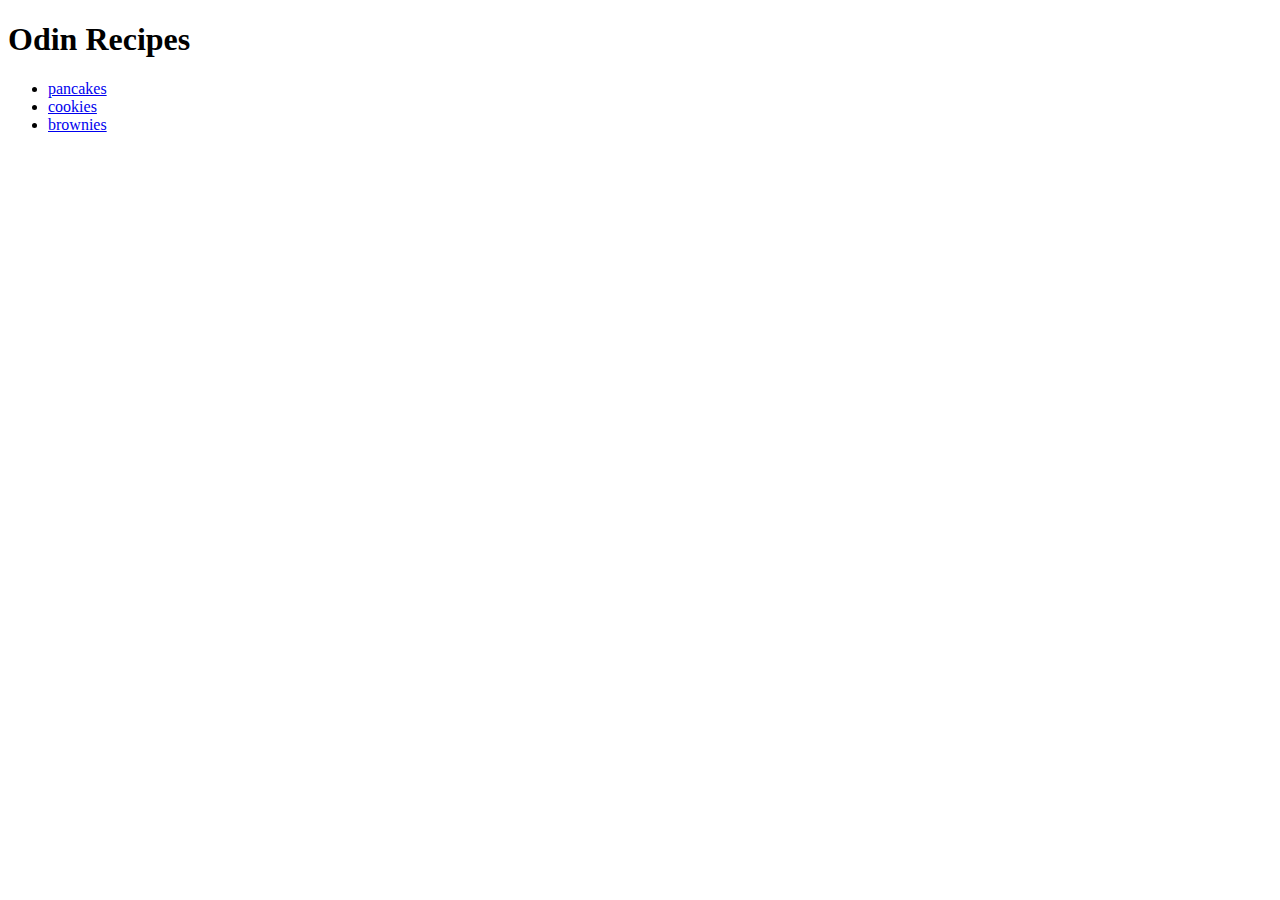
<file: index.html>
<!DOCTYPE html>
<html lang="en">
<head>
    <meta charset="UTF-8">
    <title>Home Page</title>
</head>
<body>
    <h1>Odin Recipes</h1>
    <ul>
        <li><a href="./recipes/pancake.html">pancakes</a></li>
        <li><a href="./recipes/cookies.html">cookies</a></li> 
        <li><a href="./recipes/brownies.html">brownies</a></li>
     </ul>
</body>
</html>
</file>
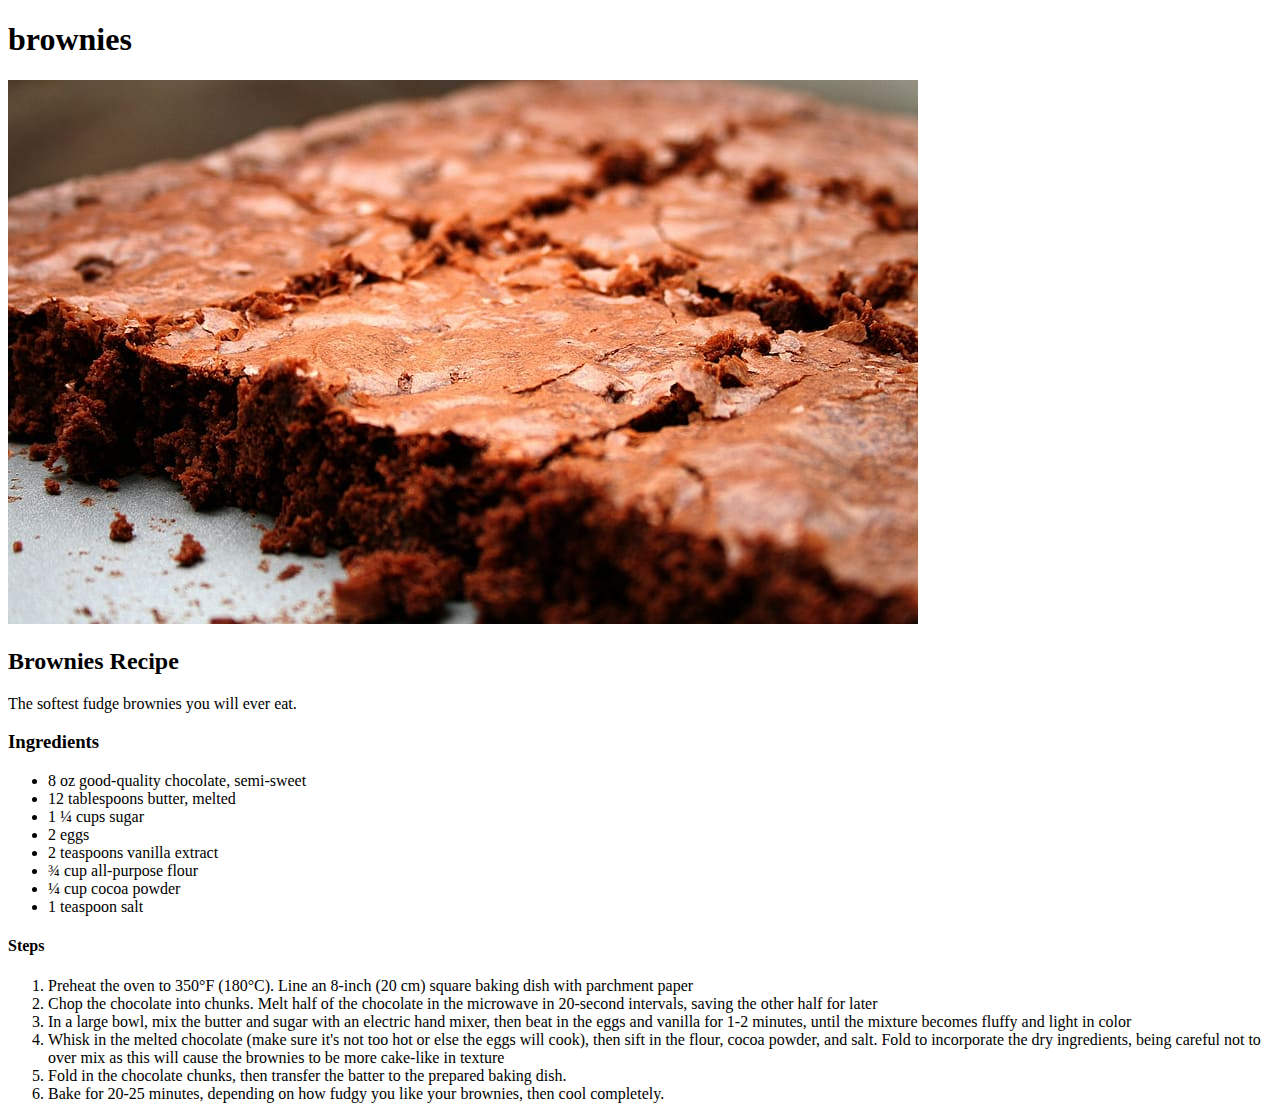
<file: recipes/brownies.html>
<!DOCTYPE html>
<html lang="en">
<head>
    <meta charset="UTF-8">
    <title>brownies</title>
</head>
<body>
    <h1>brownies</h1>
    <img src="../images/brownies.png" alt="best fudge brownies">
    <h2>Brownies Recipe</h2>
    <p>The softest fudge brownies you will ever eat.</p>
    <h3>Ingredients</h3>
    <ul>
        <li>8 oz good-quality chocolate, semi-sweet</li>
        <li>12 tablespoons butter, melted</li>
        <li>1 ¼ cups sugar</li>
        <li>2 eggs</li>
        <li>2 teaspoons vanilla extract</li>
        <li>¾ cup all-purpose flour</li>
        <li>¼ cup cocoa powder</li>
        <li>1 teaspoon salt</li>
    </ul>
    <h4>Steps</h4>
    <ol>
        <li>Preheat the oven to 350°F (180°C). Line an 8-inch (20 cm) square baking dish with parchment paper</li>
        <li>Chop the chocolate into chunks. Melt half of the chocolate in the microwave in 20-second intervals, saving the other half for later</li>
        <li>In a large bowl, mix the butter and sugar with an electric hand mixer, then beat in the eggs and vanilla for 1-2 minutes, until the mixture becomes fluffy and light in color</li>
        <li>Whisk in the melted chocolate (make sure it's not too hot or else the eggs will cook), then sift in the flour, cocoa powder, and salt. Fold to incorporate the dry ingredients, being careful not to over mix as this will cause the brownies to be more cake-like in texture</li>
        <li>Fold in the chocolate chunks, then transfer the batter to the prepared baking dish.</li>
        <li>Bake for 20-25 minutes, depending on how fudgy you like your brownies, then cool completely.</li>
    </ol>

</body>
</file>
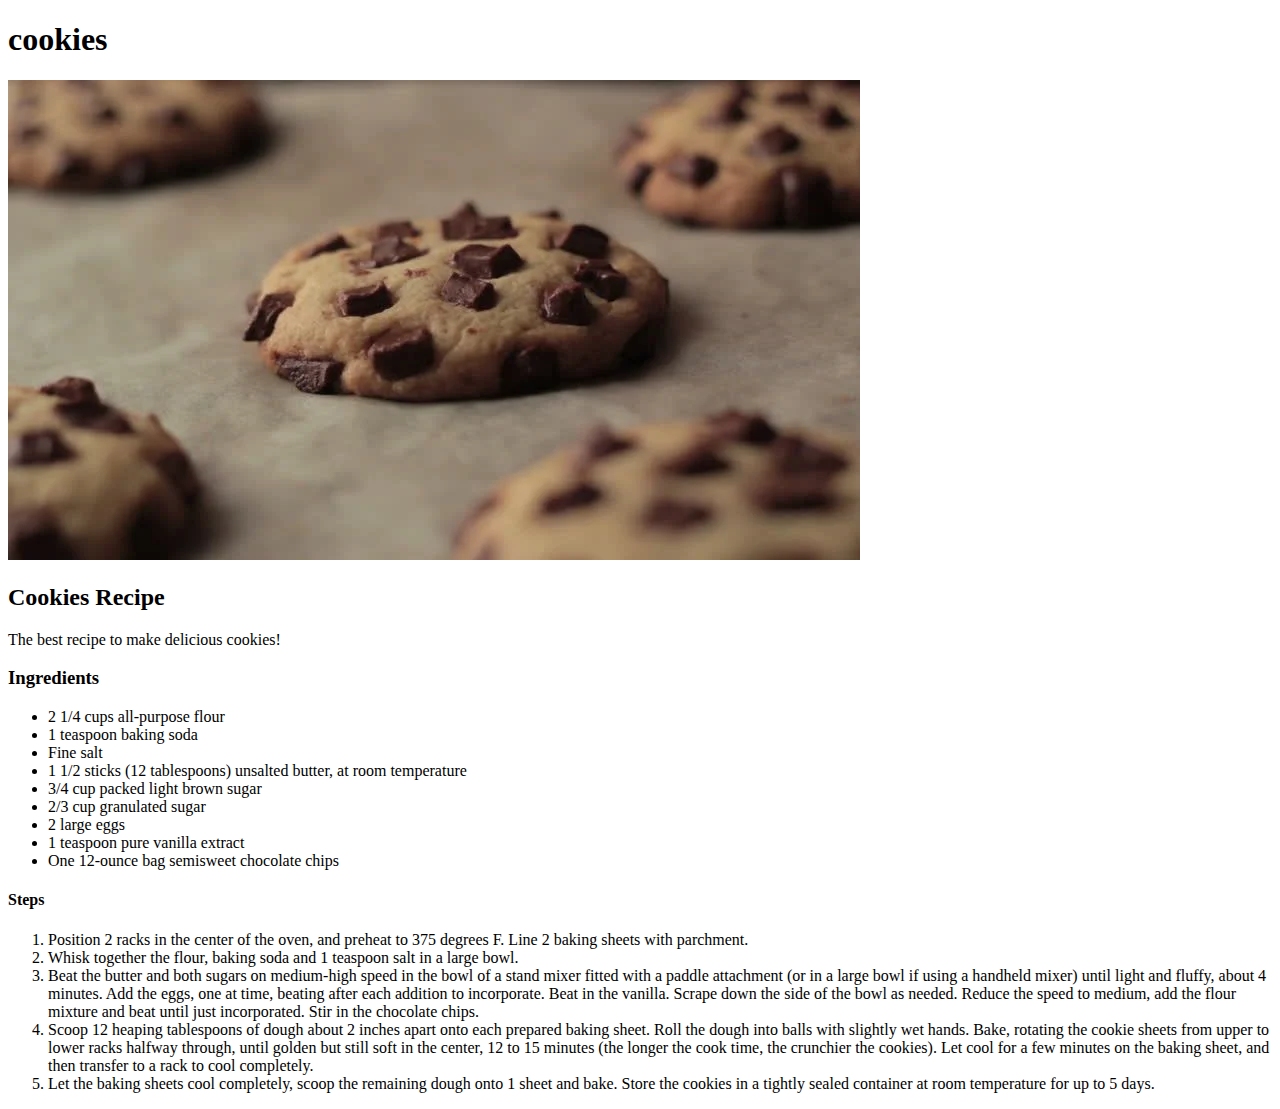
<file: recipes/cookies.html>
<!DOCTYPE html>
<html lang="en">
<head>
    <meta charset="UTF-8">
    <title>cookies</title>
</head>
<body>
    <h1>cookies</h1>
    <img src="../images/cookies.png" alt="picture of delicious cookies">
    <h2>Cookies Recipe</h2>
    <p>The best recipe to make delicious cookies!</p>
    <h3>Ingredients</h3>
    <ul>
        <li>2 1/4 cups all-purpose flour</li>
        <li>1 teaspoon baking soda</li>
        <li>Fine salt</li>
        <li>1 1/2 sticks (12 tablespoons) unsalted butter, at room temperature</li>
        <li>3/4 cup packed light brown sugar
        <li>2/3 cup granulated sugar</li>
        <li>2 large eggs</li>
        <li>1 teaspoon pure vanilla extract</li>
        <li>One 12-ounce bag semisweet chocolate chips</li>
    </ul>
    <h4>Steps</h4>
    <ol>
        <li>Position 2 racks in the center of the oven, and preheat to 375 degrees F. Line 2 baking sheets with parchment.</li>
        <li>Whisk together the flour, baking soda and 1 teaspoon salt in a large bowl.</li>
        <li>Beat the butter and both sugars on medium-high speed in the bowl of a stand mixer fitted with a paddle attachment (or in a large bowl if using a handheld mixer) until light and fluffy, about 4 minutes. Add the eggs, one at time, beating after each addition to incorporate. Beat in the vanilla. Scrape down the side of the bowl as needed. Reduce the speed to medium, add the flour mixture and beat until just incorporated. Stir in the chocolate chips.</li>
        <li>Scoop 12 heaping tablespoons of dough about 2 inches apart onto each prepared baking sheet. Roll the dough into balls with slightly wet hands. Bake, rotating the cookie sheets from upper to lower racks halfway through, until golden but still soft in the center, 12 to 15 minutes (the longer the cook time, the crunchier the cookies). Let cool for a few minutes on the baking sheet, and then transfer to a rack to cool completely.</li>
        <li>Let the baking sheets cool completely, scoop the remaining dough onto 1 sheet and bake. Store the cookies in a tightly sealed container at room temperature for up to 5 days.</li>
    </ol>

    
</body>
</html>
</file>
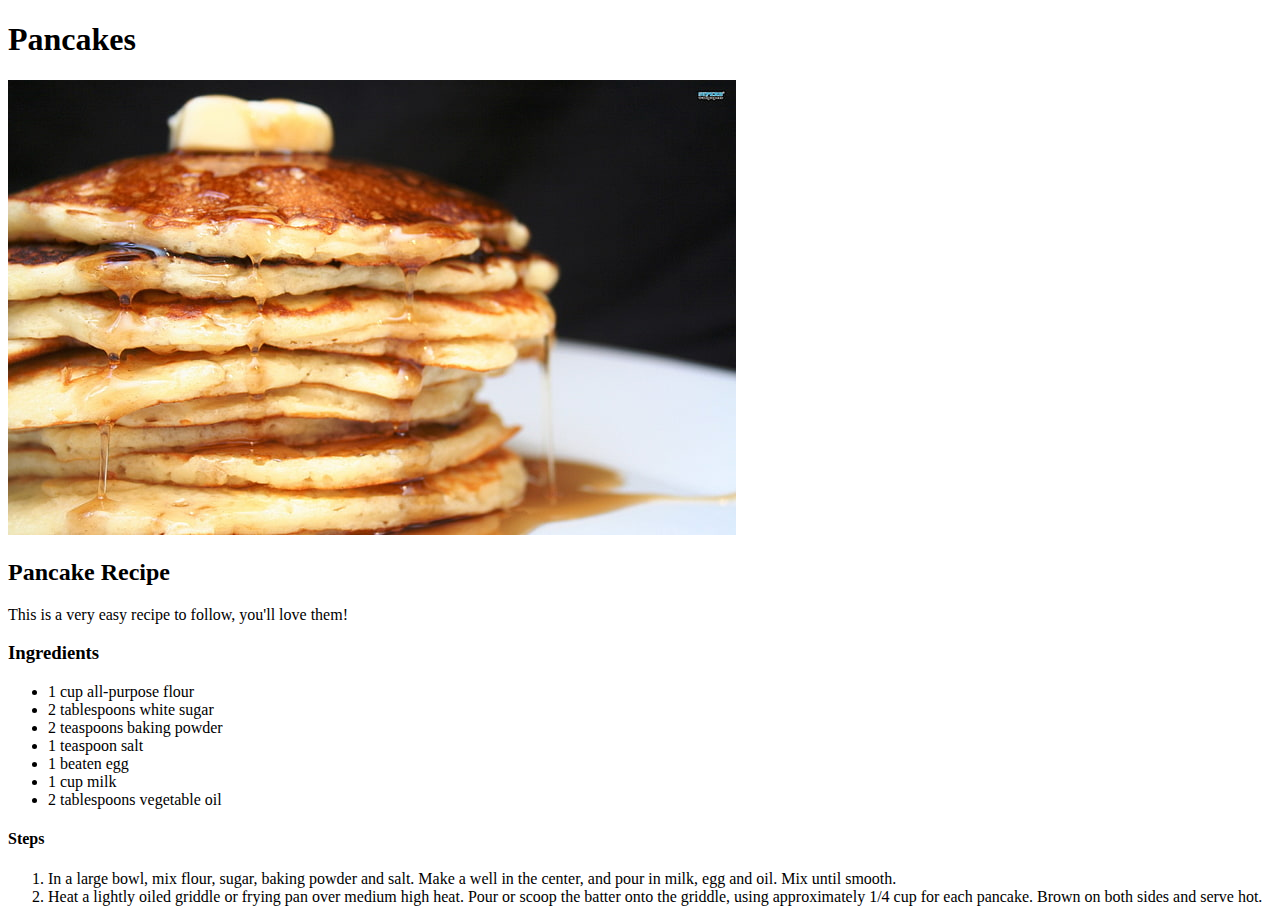
<file: recipes/pancake.html>
<!DOCTYPE html>
<html lang="en">
<head>
    <title>Pancakes</title>
    <meta charset="UTF-8">
</head>
<body>
    <h1>Pancakes</h1>
    <img src="../images/pancake.png" alt="pancakes with syrup and butter">
    <h2>Pancake Recipe</h2>
    <p>This is a very easy recipe to follow, you'll love them!</p>
    <h3>Ingredients</h3>
    <ul>
        <li>1 cup all-purpose flour</li>
        <li>2 tablespoons white sugar</li>
        <li>2 teaspoons baking powder</li>
        <li>1 teaspoon salt</li>
        <li>1 beaten egg</li>
        <li>1 cup milk</li>
        <li>2 tablespoons vegetable oil</li>
    </ul>
    <h4>Steps</h4>
    <ol>
        <li>In a large bowl, mix flour, sugar, baking powder and salt. Make a well in the center, and pour in milk, egg and oil. Mix until smooth.</li>
        <li>Heat a lightly oiled griddle or frying pan over medium high heat. Pour or scoop the batter onto the griddle, using approximately 1/4 cup for each pancake. Brown on both sides and serve hot.</li>
    </ol>
</body>
</html>
</file>
